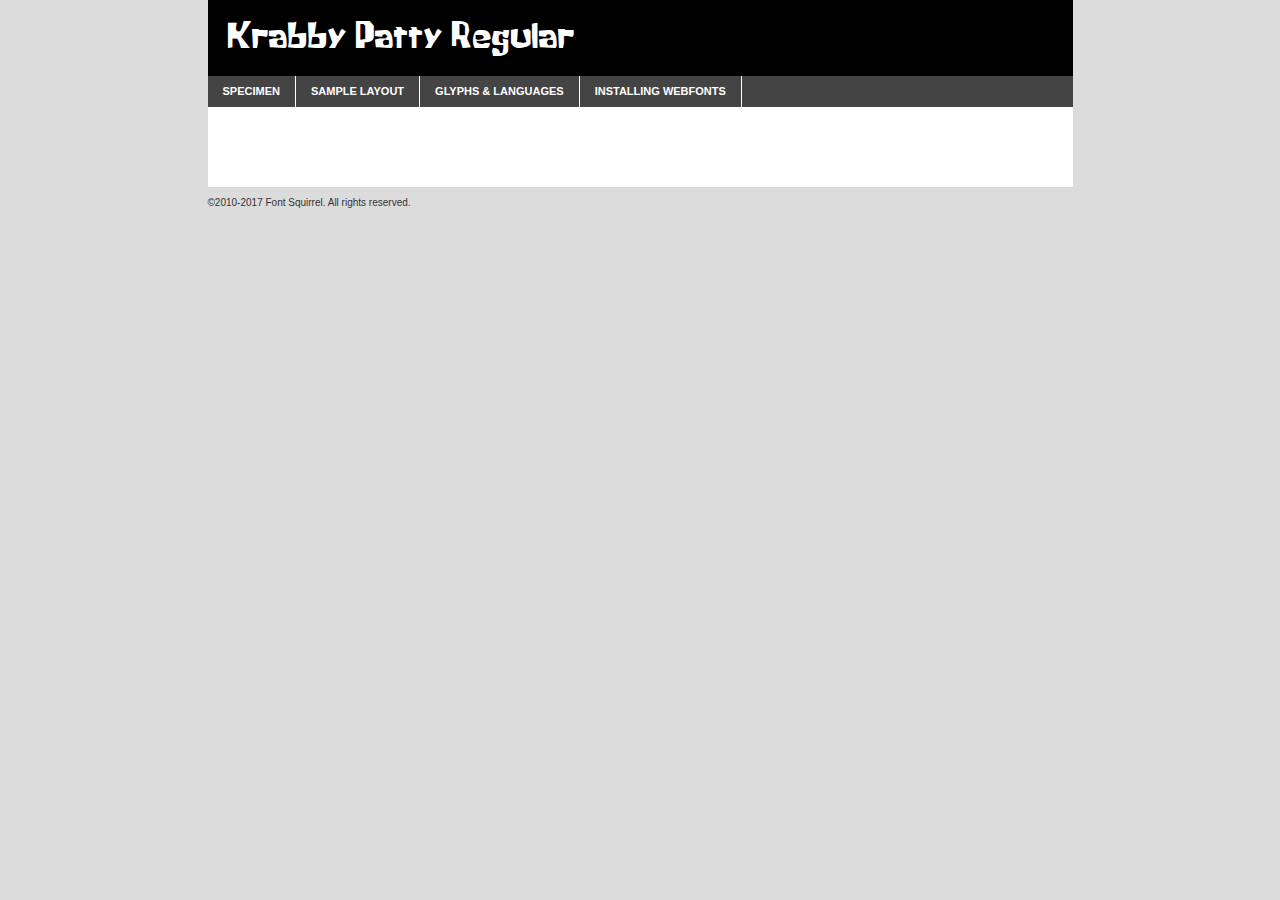
<file: fonts/krabby_patty-demo.html>
<!DOCTYPE html PUBLIC "-//W3C//DTD XHTML 1.0 Transitional//EN"
	"http://www.w3.org/TR/xhtml1/DTD/xhtml1-transitional.dtd">

<html xmlns="http://www.w3.org/1999/xhtml" xml:lang="en" lang="en">
<head>
	<meta http-equiv="Content-Type" content="text/html; charset=utf-8" />
	<script src="http://ajax.googleapis.com/ajax/libs/jquery/1.7.2/jquery.min.js" type="text/javascript" charset="utf-8"></script>
	<script type="text/javascript">
	(function($){$.fn.easyTabs=function(option){var param=jQuery.extend({fadeSpeed:"fast",defaultContent:1,activeClass:'active'},option);$(this).each(function(){var thisId="#"+this.id;if(param.defaultContent==''){param.defaultContent=1;}
	if(typeof param.defaultContent=="number")
	{var defaultTab=$(thisId+" .tabs li:eq("+(param.defaultContent-1)+") a").attr('href').substr(1);}else{var defaultTab=param.defaultContent;}
	$(thisId+" .tabs li a").each(function(){var tabToHide=$(this).attr('href').substr(1);$("#"+tabToHide).addClass('easytabs-tab-content');});hideAll();changeContent(defaultTab);function hideAll(){$(thisId+" .easytabs-tab-content").hide();}
	function changeContent(tabId){hideAll();$(thisId+" .tabs li").removeClass(param.activeClass);$(thisId+" .tabs li a[href=#"+tabId+"]").closest('li').addClass(param.activeClass);if(param.fadeSpeed!="none")
	{$(thisId+" #"+tabId).fadeIn(param.fadeSpeed);}else{$(thisId+" #"+tabId).show();}}
	$(thisId+" .tabs li").click(function(){var tabId=$(this).find('a').attr('href').substr(1);changeContent(tabId);return false;});});}})(jQuery);
	</script>
	<link rel="stylesheet" href="specimen_files/specimen_stylesheet.css" type="text/css" charset="utf-8" />
	<link rel="stylesheet" href="stylesheet.css" type="text/css" charset="utf-8" />

	<style type="text/css">
					body{
				font-family: 'krabby_pattyregular';
							}
		</style>

	<title>Krabby Patty Regular Specimen</title>
	
	
	<script type="text/javascript" charset="utf-8">
		$(document).ready(function() {
			$('#container').easyTabs({defaultContent:1});
		});
	</script>
</head>

<body>
<div id="container">
	<div id="header">
		Krabby Patty Regular	</div>
	<ul class="tabs">
		<li><a href="#specimen">Specimen</a></li>
		<li><a href="#layout">Sample Layout</a></li>
				<li><a href="#glyphs">Glyphs &amp; Languages</a></li>
		<li><a href="#installing">Installing Webfonts</a></li>
		
	</ul>
	
	<div id="main_content">

		
			<div id="specimen">
		
				<div class="section">
					<div class="grid12 firstcol">
						<div class="huge">AaBb</div>
					</div>
				</div>
		
				<div class="section">
					<div class="glyph_range">A&#x200B;B&#x200b;C&#x200b;D&#x200b;E&#x200b;F&#x200b;G&#x200b;H&#x200b;I&#x200b;J&#x200b;K&#x200b;L&#x200b;M&#x200b;N&#x200b;O&#x200b;P&#x200b;Q&#x200b;R&#x200b;S&#x200b;T&#x200b;U&#x200b;V&#x200b;W&#x200b;X&#x200b;Y&#x200b;Z&#x200b;a&#x200b;b&#x200b;c&#x200b;d&#x200b;e&#x200b;f&#x200b;g&#x200b;h&#x200b;i&#x200b;j&#x200b;k&#x200b;l&#x200b;m&#x200b;n&#x200b;o&#x200b;p&#x200b;q&#x200b;r&#x200b;s&#x200b;t&#x200b;u&#x200b;v&#x200b;w&#x200b;x&#x200b;y&#x200b;z&#x200b;1&#x200b;2&#x200b;3&#x200b;4&#x200b;5&#x200b;6&#x200b;7&#x200b;8&#x200b;9&#x200b;0&#x200b;&amp;&#x200b;.&#x200b;,&#x200b;?&#x200b;!&#x200b;&#64;&#x200b;(&#x200b;)&#x200b;#&#x200b;$&#x200b;%&#x200b;*&#x200b;+&#x200b;-&#x200b;=&#x200b;:&#x200b;;</div>
				</div>
				<div class="section">
					<div class="grid12 firstcol">
						<table class="sample_table">
							<tr><td>10</td><td class="size10">abcdefghijklmnopqrstuvwxyzABCDEFGHIJKLMNOPQRSTUVWXYZ0123456789abcdefghijklmnopqrstuvwxyzABCDEFGHIJKLMNOPQRSTUVWXYZ0123456789abcdefghijklmnopqrstuvwxyzABCDEFGHIJKLMNOPQRSTUVWXYZ</td></tr>
							<tr><td>11</td><td class="size11">abcdefghijklmnopqrstuvwxyzABCDEFGHIJKLMNOPQRSTUVWXYZ0123456789abcdefghijklmnopqrstuvwxyzABCDEFGHIJKLMNOPQRSTUVWXYZ0123456789abcdefghijklmnopqrstuvwxyzABCDEFGHIJKLMNOPQRSTUVWXYZ</td></tr>
							<tr><td>12</td><td class="size12">abcdefghijklmnopqrstuvwxyzABCDEFGHIJKLMNOPQRSTUVWXYZ0123456789abcdefghijklmnopqrstuvwxyzABCDEFGHIJKLMNOPQRSTUVWXYZ0123456789abcdefghijklmnopqrstuvwxyzABCDEFGHIJKLMNOPQRSTUVWXYZ</td></tr>
							<tr><td>13</td><td class="size13">abcdefghijklmnopqrstuvwxyzABCDEFGHIJKLMNOPQRSTUVWXYZ0123456789abcdefghijklmnopqrstuvwxyzABCDEFGHIJKLMNOPQRSTUVWXYZ0123456789abcdefghijklmnopqrstuvwxyzABCDEFGHIJKLMNOPQRSTUVWXYZ</td></tr>
							<tr><td>14</td><td class="size14">abcdefghijklmnopqrstuvwxyzABCDEFGHIJKLMNOPQRSTUVWXYZ0123456789abcdefghijklmnopqrstuvwxyzABCDEFGHIJKLMNOPQRSTUVWXYZ0123456789abcdefghijklmnopqrstuvwxyzABCDEFGHIJKLMNOPQRSTUVWXYZ</td></tr>
							<tr><td>16</td><td class="size16">abcdefghijklmnopqrstuvwxyzABCDEFGHIJKLMNOPQRSTUVWXYZ0123456789abcdefghijklmnopqrstuvwxyzABCDEFGHIJKLMNOPQRSTUVWXYZ</td></tr>
							<tr><td>18</td><td class="size18">abcdefghijklmnopqrstuvwxyzABCDEFGHIJKLMNOPQRSTUVWXYZ0123456789abcdefghijklmnopqrstuvwxyzABCDEFGHIJKLMNOPQRSTUVWXYZ</td></tr>
							<tr><td>20</td><td class="size20">abcdefghijklmnopqrstuvwxyzABCDEFGHIJKLMNOPQRSTUVWXYZ0123456789abcdefghijklmnopqrstuvwxyzABCDEFGHIJKLMNOPQRSTUVWXYZ</td></tr>
							<tr><td>24</td><td class="size24">abcdefghijklmnopqrstuvwxyzABCDEFGHIJKLMNOPQRSTUVWXYZ0123456789abcdefghijklmnopqrstuvwxyzABCDEFGHIJKLMNOPQRSTUVWXYZ</td></tr>
							<tr><td>30</td><td class="size30">abcdefghijklmnopqrstuvwxyzABCDEFGHIJKLMNOPQRSTUVWXYZ0123456789abcdefghijklmnopqrstuvwxyzABCDEFGHIJKLMNOPQRSTUVWXYZ</td></tr>
							<tr><td>36</td><td class="size36">abcdefghijklmnopqrstuvwxyzABCDEFGHIJKLMNOPQRSTUVWXYZ0123456789abcdefghijklmnopqrstuvwxyzABCDEFGHIJKLMNOPQRSTUVWXYZ</td></tr>
							<tr><td>48</td><td class="size48">abcdefghijklmnopqrstuvwxyzABCDEFGHIJKLMNOPQRSTUVWXYZ0123456789abcdefghijklmnopqrstuvwxyzABCDEFGHIJKLMNOPQRSTUVWXYZ</td></tr>
							<tr><td>60</td><td class="size60">abcdefghijklmnopqrstuvwxyzABCDEFGHIJKLMNOPQRSTUVWXYZ0123456789abcdefghijklmnopqrstuvwxyzABCDEFGHIJKLMNOPQRSTUVWXYZ</td></tr>
							<tr><td>72</td><td class="size72">abcdefghijklmnopqrstuvwxyzABCDEFGHIJKLMNOPQRSTUVWXYZ0123456789abcdefghijklmnopqrstuvwxyzABCDEFGHIJKLMNOPQRSTUVWXYZ</td></tr>
							<tr><td>90</td><td class="size90">abcdefghijklmnopqrstuvwxyzABCDEFGHIJKLMNOPQRSTUVWXYZ0123456789abcdefghijklmnopqrstuvwxyzABCDEFGHIJKLMNOPQRSTUVWXYZ</td></tr>
						</table>
				
					</div>
			
				</div>
		
		
		
								<div class="section" id="bodycomparison">


										<div id="xheight">
				<div class="fontbody">&#x25FC;&#x25FC;&#x25FC;&#x25FC;&#x25FC;&#x25FC;&#x25FC;&#x25FC;&#x25FC;&#x25FC;&#x25FC;&#x25FC;&#x25FC;&#x25FC;&#x25FC;&#x25FC;&#x25FC;&#x25FC;&#x25FC;&#x25FC;&#x25FC;&#x25FC;&#x25FC;&#x25FC;&#x25FC;&#x25FC;&#x25FC;&#x25FC;&#x25FC;&#x25FC;&#x25FC;&#x25FC;&#x25FC;&#x25FC;&#x25FC;&#x25FC;&#x25FC;&#x25FC;&#x25FC;&#x25FC;&#x25FC;&#x25FC;&#x25FC;&#x25FC;&#x25FC;&#x25FC;&#x25FC;&#x25FC;&#x25FC;&#x25FC;&#x25FC;&#x25FC;&#x25FC;&#x25FC;&#x25FC;&#x25FC;&#x25FC;&#x25FC;&#x25FC;&#x25FC;&#x25FC;&#x25FC;&#x25FC;&#x25FC;&#x25FC;&#x25FC;&#x25FC;&#x25FC;&#x25FC;&#x25FC;&#x25FC;&#x25FC;&#x25FC;&#x25FC;&#x25FC;&#x25FC;&#x25FC;&#x25FC;&#x25FC;&#x25FC;&#x25FC;&#x25FC;&#x25FC;&#x25FC;&#x25FC;&#x25FC;&#x25FC;&#x25FC;&#x25FC;&#x25FC;&#x25FC;&#x25FC;&#x25FC;&#x25FC;&#x25FC;&#x25FC;&#x25FC;&#x25FC;&#x25FC;body</div><div class="arialbody">body</div><div class="verdanabody">body</div><div class="georgiabody">body</div></div>
										<div class="fontbody" style="z-index:1">
											body<span>Krabby Patty Regular</span>
										</div>
										<div class="arialbody" style="z-index:1">
											body<span>Arial</span>
										</div>
										<div class="verdanabody" style="z-index:1">
											body<span>Verdana</span>
										</div>
										<div class="georgiabody" style="z-index:1">
											body<span>Georgia</span>
										</div>



								</div>
		
		
				<div class="section psample psample_row1" id="">
					
					<div class="grid2 firstcol">
						<p class="size10"><span>10.</span>Aenean lacinia bibendum nulla sed consectetur. Fusce dapibus, tellus ac cursus commodo, tortor mauris condimentum nibh, ut fermentum massa justo sit amet risus. Nullam id dolor id nibh ultricies vehicula ut id elit. Cum sociis natoque penatibus et magnis dis parturient montes, nascetur ridiculus mus. Nulla vitae elit libero, a pharetra augue.</p>
			
					</div>
					<div class="grid3">
						<p class="size11"><span>11.</span>Aenean lacinia bibendum nulla sed consectetur. Fusce dapibus, tellus ac cursus commodo, tortor mauris condimentum nibh, ut fermentum massa justo sit amet risus. Nullam id dolor id nibh ultricies vehicula ut id elit. Cum sociis natoque penatibus et magnis dis parturient montes, nascetur ridiculus mus. Nulla vitae elit libero, a pharetra augue.</p>
			
					</div>
					<div class="grid3">
						<p class="size12"><span>12.</span>Aenean lacinia bibendum nulla sed consectetur. Fusce dapibus, tellus ac cursus commodo, tortor mauris condimentum nibh, ut fermentum massa justo sit amet risus. Nullam id dolor id nibh ultricies vehicula ut id elit. Cum sociis natoque penatibus et magnis dis parturient montes, nascetur ridiculus mus. Nulla vitae elit libero, a pharetra augue.</p>
			
					</div>
					<div class="grid4">
						<p class="size13"><span>13.</span>Aenean lacinia bibendum nulla sed consectetur. Fusce dapibus, tellus ac cursus commodo, tortor mauris condimentum nibh, ut fermentum massa justo sit amet risus. Nullam id dolor id nibh ultricies vehicula ut id elit. Cum sociis natoque penatibus et magnis dis parturient montes, nascetur ridiculus mus. Nulla vitae elit libero, a pharetra augue.</p>
			
					</div>
					<div class="white_blend"></div>
					
				</div>
				<div class="section psample psample_row2" id="">
					<div class="grid3 firstcol">
						<p class="size14"><span>14.</span>Aenean lacinia bibendum nulla sed consectetur. Fusce dapibus, tellus ac cursus commodo, tortor mauris condimentum nibh, ut fermentum massa justo sit amet risus. Nullam id dolor id nibh ultricies vehicula ut id elit. Cum sociis natoque penatibus et magnis dis parturient montes, nascetur ridiculus mus. Nulla vitae elit libero, a pharetra augue.</p>
			
					</div>
					<div class="grid4">
						<p class="size16"><span>16.</span>Aenean lacinia bibendum nulla sed consectetur. Fusce dapibus, tellus ac cursus commodo, tortor mauris condimentum nibh, ut fermentum massa justo sit amet risus. Nullam id dolor id nibh ultricies vehicula ut id elit. Cum sociis natoque penatibus et magnis dis parturient montes, nascetur ridiculus mus. Nulla vitae elit libero, a pharetra augue.</p>
			
					</div>
					<div class="grid5">
						<p class="size18"><span>18.</span>Aenean lacinia bibendum nulla sed consectetur. Fusce dapibus, tellus ac cursus commodo, tortor mauris condimentum nibh, ut fermentum massa justo sit amet risus. Nullam id dolor id nibh ultricies vehicula ut id elit. Cum sociis natoque penatibus et magnis dis parturient montes, nascetur ridiculus mus. Nulla vitae elit libero, a pharetra augue.</p>
			
					</div>

					<div class="white_blend"></div>

				</div>
				
				<div class="section psample psample_row3" id="">
					<div class="grid5 firstcol">
						<p class="size20"><span>20.</span>Aenean lacinia bibendum nulla sed consectetur. Fusce dapibus, tellus ac cursus commodo, tortor mauris condimentum nibh, ut fermentum massa justo sit amet risus. Nullam id dolor id nibh ultricies vehicula ut id elit. Cum sociis natoque penatibus et magnis dis parturient montes, nascetur ridiculus mus. Nulla vitae elit libero, a pharetra augue.</p>
					</div>
					<div class="grid7">
						<p class="size24"><span>24.</span>Aenean lacinia bibendum nulla sed consectetur. Fusce dapibus, tellus ac cursus commodo, tortor mauris condimentum nibh, ut fermentum massa justo sit amet risus. Nullam id dolor id nibh ultricies vehicula ut id elit. Cum sociis natoque penatibus et magnis dis parturient montes, nascetur ridiculus mus. Nulla vitae elit libero, a pharetra augue.</p>
					</div>
					
					<div class="white_blend"></div>
					
				</div>
				
				<div class="section psample psample_row4" id="">
					<div class="grid12 firstcol">
						<p class="size30"><span>30.</span>Aenean lacinia bibendum nulla sed consectetur. Fusce dapibus, tellus ac cursus commodo, tortor mauris condimentum nibh, ut fermentum massa justo sit amet risus. Nullam id dolor id nibh ultricies vehicula ut id elit. Cum sociis natoque penatibus et magnis dis parturient montes, nascetur ridiculus mus. Nulla vitae elit libero, a pharetra augue.</p>
					</div>
					<div class="white_blend"></div>
					
				</div>
				
				
				
				<div class="section psample psample_row1 fullreverse">
					<div class="grid2 firstcol">
						<p class="size10"><span>10.</span>Aenean lacinia bibendum nulla sed consectetur. Fusce dapibus, tellus ac cursus commodo, tortor mauris condimentum nibh, ut fermentum massa justo sit amet risus. Nullam id dolor id nibh ultricies vehicula ut id elit. Cum sociis natoque penatibus et magnis dis parturient montes, nascetur ridiculus mus. Nulla vitae elit libero, a pharetra augue.</p>
			
					</div>
					<div class="grid3">
						<p class="size11"><span>11.</span>Aenean lacinia bibendum nulla sed consectetur. Fusce dapibus, tellus ac cursus commodo, tortor mauris condimentum nibh, ut fermentum massa justo sit amet risus. Nullam id dolor id nibh ultricies vehicula ut id elit. Cum sociis natoque penatibus et magnis dis parturient montes, nascetur ridiculus mus. Nulla vitae elit libero, a pharetra augue.</p>
			
					</div>
					<div class="grid3">
						<p class="size12"><span>12.</span>Aenean lacinia bibendum nulla sed consectetur. Fusce dapibus, tellus ac cursus commodo, tortor mauris condimentum nibh, ut fermentum massa justo sit amet risus. Nullam id dolor id nibh ultricies vehicula ut id elit. Cum sociis natoque penatibus et magnis dis parturient montes, nascetur ridiculus mus. Nulla vitae elit libero, a pharetra augue.</p>
			
					</div>
					<div class="grid4">
						<p class="size13"><span>13.</span>Aenean lacinia bibendum nulla sed consectetur. Fusce dapibus, tellus ac cursus commodo, tortor mauris condimentum nibh, ut fermentum massa justo sit amet risus. Nullam id dolor id nibh ultricies vehicula ut id elit. Cum sociis natoque penatibus et magnis dis parturient montes, nascetur ridiculus mus. Nulla vitae elit libero, a pharetra augue.</p>
			
					</div>
					<div class="black_blend"></div>
					
				</div>
				
				<div class="section psample psample_row2 fullreverse">
					<div class="grid3 firstcol">
						<p class="size14"><span>14.</span>Aenean lacinia bibendum nulla sed consectetur. Fusce dapibus, tellus ac cursus commodo, tortor mauris condimentum nibh, ut fermentum massa justo sit amet risus. Nullam id dolor id nibh ultricies vehicula ut id elit. Cum sociis natoque penatibus et magnis dis parturient montes, nascetur ridiculus mus. Nulla vitae elit libero, a pharetra augue.</p>
			
					</div>
					<div class="grid4">
						<p class="size16"><span>16.</span>Aenean lacinia bibendum nulla sed consectetur. Fusce dapibus, tellus ac cursus commodo, tortor mauris condimentum nibh, ut fermentum massa justo sit amet risus. Nullam id dolor id nibh ultricies vehicula ut id elit. Cum sociis natoque penatibus et magnis dis parturient montes, nascetur ridiculus mus. Nulla vitae elit libero, a pharetra augue.</p>
			
					</div>
					<div class="grid5">
						<p class="size18"><span>18.</span>Aenean lacinia bibendum nulla sed consectetur. Fusce dapibus, tellus ac cursus commodo, tortor mauris condimentum nibh, ut fermentum massa justo sit amet risus. Nullam id dolor id nibh ultricies vehicula ut id elit. Cum sociis natoque penatibus et magnis dis parturient montes, nascetur ridiculus mus. Nulla vitae elit libero, a pharetra augue.</p>
			
					</div>
					<div class="black_blend"></div>

				</div>
				
				<div class="section psample fullreverse psample_row3" id="">
					<div class="grid5 firstcol">
						<p class="size20"><span>20.</span>Aenean lacinia bibendum nulla sed consectetur. Fusce dapibus, tellus ac cursus commodo, tortor mauris condimentum nibh, ut fermentum massa justo sit amet risus. Nullam id dolor id nibh ultricies vehicula ut id elit. Cum sociis natoque penatibus et magnis dis parturient montes, nascetur ridiculus mus. Nulla vitae elit libero, a pharetra augue.</p>
					</div>
					<div class="grid7">
						<p class="size24"><span>24.</span>Aenean lacinia bibendum nulla sed consectetur. Fusce dapibus, tellus ac cursus commodo, tortor mauris condimentum nibh, ut fermentum massa justo sit amet risus. Nullam id dolor id nibh ultricies vehicula ut id elit. Cum sociis natoque penatibus et magnis dis parturient montes, nascetur ridiculus mus. Nulla vitae elit libero, a pharetra augue.</p>
					</div>
					
					<div class="black_blend"></div>
					
				</div>
				
				<div class="section psample fullreverse psample_row4" id="" style="border-bottom: 20px #000 solid;">
					<div class="grid12 firstcol">
						<p class="size30"><span>30.</span>Aenean lacinia bibendum nulla sed consectetur. Fusce dapibus, tellus ac cursus commodo, tortor mauris condimentum nibh, ut fermentum massa justo sit amet risus. Nullam id dolor id nibh ultricies vehicula ut id elit. Cum sociis natoque penatibus et magnis dis parturient montes, nascetur ridiculus mus. Nulla vitae elit libero, a pharetra augue.</p>
					</div>
					<div class="black_blend"></div>
					
				</div>
				
				
				
				
			</div>
			
			<div id="layout">
				
				<div class="section">
					
					<div class="grid12 firstcol">
						<h1>Lorem Ipsum Dolor</h1>
						<h2>Etiam porta sem malesuada magna mollis euismod</h2>
						
						<p class="byline">By <a href="#link">Aenean Lacinia</a></p>
					</div>
				</div>
				<div class="section">
					<div class="grid8 firstcol">
						<p class="large">Donec sed odio dui. Morbi leo risus, porta ac consectetur ac, vestibulum at eros. Fusce dapibus, tellus ac cursus commodo, tortor mauris condimentum nibh, ut fermentum massa justo sit amet risus. </p>

						
						<h3>Pellentesque ornare sem</h3>

						<p>Maecenas sed diam eget risus varius blandit sit amet non magna. Maecenas faucibus mollis interdum. Donec ullamcorper nulla non metus auctor fringilla. Nullam id dolor id nibh ultricies vehicula ut id elit. Nullam id dolor id nibh ultricies vehicula ut id elit. </p>

						<p>Aenean eu leo quam. Pellentesque ornare sem lacinia quam venenatis vestibulum. Lorem ipsum dolor sit amet, consectetur adipiscing elit. Cum sociis natoque penatibus et magnis dis parturient montes, nascetur ridiculus mus. </p>

						<p>Nulla vitae elit libero, a pharetra augue. Praesent commodo cursus magna, vel scelerisque nisl consectetur et. Aenean lacinia bibendum nulla sed consectetur. </p>

						<p>Nullam quis risus eget urna mollis ornare vel eu leo. Nullam quis risus eget urna mollis ornare vel eu leo. Maecenas sed diam eget risus varius blandit sit amet non magna. Donec ullamcorper nulla non metus auctor fringilla. </p>

						<h3>Cras mattis consectetur</h3>

						<p>Aenean eu leo quam. Pellentesque ornare sem lacinia quam venenatis vestibulum. Aenean lacinia bibendum nulla sed consectetur. Integer posuere erat a ante venenatis dapibus posuere velit aliquet. Cras mattis consectetur purus sit amet fermentum. </p>

						<p>Nullam id dolor id nibh ultricies vehicula ut id elit. Nullam quis risus eget urna mollis ornare vel eu leo. Cras mattis consectetur purus sit amet fermentum.</p>
					</div>
					
					<div class="grid4 sidebar">
						
						<div class="box reverse">
							<p class="last">Nullam quis risus eget urna mollis ornare vel eu leo. Donec ullamcorper nulla non metus auctor fringilla. Cras mattis consectetur purus sit amet fermentum. Sed posuere consectetur est at lobortis. Lorem ipsum dolor sit amet, consectetur adipiscing elit. </p>
						</div>
						
						<p class="caption">Maecenas sed diam eget risus varius.</p>

						<p>Vestibulum id ligula porta felis euismod semper. Integer posuere erat a ante venenatis dapibus posuere velit aliquet. Vestibulum id ligula porta felis euismod semper. Sed posuere consectetur est at lobortis. Maecenas sed diam eget risus varius blandit sit amet non magna. Fusce dapibus, tellus ac cursus commodo, tortor mauris condimentum nibh, ut fermentum massa justo sit amet risus. </p>

					

						<p>Duis mollis, est non commodo luctus, nisi erat porttitor ligula, eget lacinia odio sem nec elit. Aenean lacinia bibendum nulla sed consectetur. Vivamus sagittis lacus vel augue laoreet rutrum faucibus dolor auctor. Aenean lacinia bibendum nulla sed consectetur. Nullam quis risus eget urna mollis ornare vel eu leo. </p>

						<p>Praesent commodo cursus magna, vel scelerisque nisl consectetur et. Donec ullamcorper nulla non metus auctor fringilla. Maecenas faucibus mollis interdum. Fusce dapibus, tellus ac cursus commodo, tortor mauris condimentum nibh, ut fermentum massa justo sit amet risus. </p>

					</div>
				</div>
				
			</div>


			



		<div id="glyphs">
			<div class="section">
				<div class="grid12 firstcol">
			
				<h1>Language Support</h1>
				<p>The subset of Krabby Patty Regular in this kit supports the following languages:<br />
			
					Albanian, Basque, Breton, Chamorro, Danish, Dutch, English, Faroese, Finnish, French, Frisian, Galician, German, Icelandic, Italian, Malagasy, Norwegian, Portuguese, Spanish, Swedish, Alsatian, Aragonese, Arapaho, Arrernte, Asturian, Aymara, Bislama, Cebuano, Corsican, Fijian, French_creole, Genoese, Gilbertese, Greenlandic, Haitian_creole, Hiligaynon, Hmong, Hopi, Ibanag, Iloko_ilokano, Indonesian, Interglossa_glosa, Interlingua, Irish_gaelic, Jerriais, Lojban, Lombard, Luxembourgeois, Manx, Mohawk, Norfolk_pitcairnese, Occitan, Oromo, Pangasinan, Papiamento, Piedmontese, Potawatomi, Rhaeto-romance, Romansh, Rotokas, Sami_lule, Samoan, Sardinian, Scots_gaelic, Seychelles_creole, Shona, Sicilian, Somali, Southern_ndebele, Swahili, Swati_swazi, Tagalog_filipino_pilipino, Tetum, Tok_pisin, Uyghur_latinized, Volapuk, Walloon, Warlpiri, Xhosa, Yapese, Zulu, Latinbasic, Ubasic, Demo				</p>
				<h1>Glyph Chart</h1>
				<p>The subset of Krabby Patty Regular in this kit includes all the glyphs listed below. Unicode entities are included above each glyph to help you insert individual characters into your layout.</p>
				<div id="glyph_chart">
			
																				 <div><p>&amp;#13;</p>&#13;</div>
																				 <div><p>&amp;#32;</p>&#32;</div>
																				 <div><p>&amp;#33;</p>&#33;</div>
																				 <div><p>&amp;#34;</p>&#34;</div>
																				 <div><p>&amp;#35;</p>&#35;</div>
																				 <div><p>&amp;#36;</p>&#36;</div>
																				 <div><p>&amp;#37;</p>&#37;</div>
																				 <div><p>&amp;#38;</p>&#38;</div>
																				 <div><p>&amp;#39;</p>&#39;</div>
																				 <div><p>&amp;#40;</p>&#40;</div>
																				 <div><p>&amp;#41;</p>&#41;</div>
																				 <div><p>&amp;#42;</p>&#42;</div>
																				 <div><p>&amp;#43;</p>&#43;</div>
																				 <div><p>&amp;#44;</p>&#44;</div>
																				 <div><p>&amp;#45;</p>&#45;</div>
																				 <div><p>&amp;#46;</p>&#46;</div>
																				 <div><p>&amp;#47;</p>&#47;</div>
																				 <div><p>&amp;#48;</p>&#48;</div>
																				 <div><p>&amp;#49;</p>&#49;</div>
																				 <div><p>&amp;#50;</p>&#50;</div>
																				 <div><p>&amp;#51;</p>&#51;</div>
																				 <div><p>&amp;#52;</p>&#52;</div>
																				 <div><p>&amp;#53;</p>&#53;</div>
																				 <div><p>&amp;#54;</p>&#54;</div>
																				 <div><p>&amp;#55;</p>&#55;</div>
																				 <div><p>&amp;#56;</p>&#56;</div>
																				 <div><p>&amp;#57;</p>&#57;</div>
																				 <div><p>&amp;#58;</p>&#58;</div>
																				 <div><p>&amp;#59;</p>&#59;</div>
																				 <div><p>&amp;#60;</p>&#60;</div>
																				 <div><p>&amp;#61;</p>&#61;</div>
																				 <div><p>&amp;#62;</p>&#62;</div>
																				 <div><p>&amp;#63;</p>&#63;</div>
																				 <div><p>&amp;#64;</p>&#64;</div>
																				 <div><p>&amp;#65;</p>&#65;</div>
																				 <div><p>&amp;#66;</p>&#66;</div>
																				 <div><p>&amp;#67;</p>&#67;</div>
																				 <div><p>&amp;#68;</p>&#68;</div>
																				 <div><p>&amp;#69;</p>&#69;</div>
																				 <div><p>&amp;#70;</p>&#70;</div>
																				 <div><p>&amp;#71;</p>&#71;</div>
																				 <div><p>&amp;#72;</p>&#72;</div>
																				 <div><p>&amp;#73;</p>&#73;</div>
																				 <div><p>&amp;#74;</p>&#74;</div>
																				 <div><p>&amp;#75;</p>&#75;</div>
																				 <div><p>&amp;#76;</p>&#76;</div>
																				 <div><p>&amp;#77;</p>&#77;</div>
																				 <div><p>&amp;#78;</p>&#78;</div>
																				 <div><p>&amp;#79;</p>&#79;</div>
																				 <div><p>&amp;#80;</p>&#80;</div>
																				 <div><p>&amp;#81;</p>&#81;</div>
																				 <div><p>&amp;#82;</p>&#82;</div>
																				 <div><p>&amp;#83;</p>&#83;</div>
																				 <div><p>&amp;#84;</p>&#84;</div>
																				 <div><p>&amp;#85;</p>&#85;</div>
																				 <div><p>&amp;#86;</p>&#86;</div>
																				 <div><p>&amp;#87;</p>&#87;</div>
																				 <div><p>&amp;#88;</p>&#88;</div>
																				 <div><p>&amp;#89;</p>&#89;</div>
																				 <div><p>&amp;#90;</p>&#90;</div>
																				 <div><p>&amp;#91;</p>&#91;</div>
																				 <div><p>&amp;#92;</p>&#92;</div>
																				 <div><p>&amp;#93;</p>&#93;</div>
																				 <div><p>&amp;#94;</p>&#94;</div>
																				 <div><p>&amp;#95;</p>&#95;</div>
																				 <div><p>&amp;#96;</p>&#96;</div>
																				 <div><p>&amp;#97;</p>&#97;</div>
																				 <div><p>&amp;#98;</p>&#98;</div>
																				 <div><p>&amp;#99;</p>&#99;</div>
																				 <div><p>&amp;#100;</p>&#100;</div>
																				 <div><p>&amp;#101;</p>&#101;</div>
																				 <div><p>&amp;#102;</p>&#102;</div>
																				 <div><p>&amp;#103;</p>&#103;</div>
																				 <div><p>&amp;#104;</p>&#104;</div>
																				 <div><p>&amp;#105;</p>&#105;</div>
																				 <div><p>&amp;#106;</p>&#106;</div>
																				 <div><p>&amp;#107;</p>&#107;</div>
																				 <div><p>&amp;#108;</p>&#108;</div>
																				 <div><p>&amp;#109;</p>&#109;</div>
																				 <div><p>&amp;#110;</p>&#110;</div>
																				 <div><p>&amp;#111;</p>&#111;</div>
																				 <div><p>&amp;#112;</p>&#112;</div>
																				 <div><p>&amp;#113;</p>&#113;</div>
																				 <div><p>&amp;#114;</p>&#114;</div>
																				 <div><p>&amp;#115;</p>&#115;</div>
																				 <div><p>&amp;#116;</p>&#116;</div>
																				 <div><p>&amp;#117;</p>&#117;</div>
																				 <div><p>&amp;#118;</p>&#118;</div>
																				 <div><p>&amp;#119;</p>&#119;</div>
																				 <div><p>&amp;#120;</p>&#120;</div>
																				 <div><p>&amp;#121;</p>&#121;</div>
																				 <div><p>&amp;#122;</p>&#122;</div>
																				 <div><p>&amp;#123;</p>&#123;</div>
																				 <div><p>&amp;#124;</p>&#124;</div>
																				 <div><p>&amp;#125;</p>&#125;</div>
																				 <div><p>&amp;#126;</p>&#126;</div>
																				 <div><p>&amp;#160;</p>&#160;</div>
																				 <div><p>&amp;#161;</p>&#161;</div>
																				 <div><p>&amp;#162;</p>&#162;</div>
																				 <div><p>&amp;#163;</p>&#163;</div>
																				 <div><p>&amp;#164;</p>&#164;</div>
																				 <div><p>&amp;#165;</p>&#165;</div>
																				 <div><p>&amp;#166;</p>&#166;</div>
																				 <div><p>&amp;#167;</p>&#167;</div>
																				 <div><p>&amp;#168;</p>&#168;</div>
																				 <div><p>&amp;#169;</p>&#169;</div>
																				 <div><p>&amp;#170;</p>&#170;</div>
																				 <div><p>&amp;#171;</p>&#171;</div>
																				 <div><p>&amp;#172;</p>&#172;</div>
																				 <div><p>&amp;#173;</p>&#173;</div>
																				 <div><p>&amp;#174;</p>&#174;</div>
																				 <div><p>&amp;#175;</p>&#175;</div>
																				 <div><p>&amp;#176;</p>&#176;</div>
																				 <div><p>&amp;#177;</p>&#177;</div>
																				 <div><p>&amp;#178;</p>&#178;</div>
																				 <div><p>&amp;#179;</p>&#179;</div>
																				 <div><p>&amp;#180;</p>&#180;</div>
																				 <div><p>&amp;#181;</p>&#181;</div>
																				 <div><p>&amp;#182;</p>&#182;</div>
																				 <div><p>&amp;#183;</p>&#183;</div>
																				 <div><p>&amp;#184;</p>&#184;</div>
																				 <div><p>&amp;#185;</p>&#185;</div>
																				 <div><p>&amp;#186;</p>&#186;</div>
																				 <div><p>&amp;#187;</p>&#187;</div>
																				 <div><p>&amp;#188;</p>&#188;</div>
																				 <div><p>&amp;#189;</p>&#189;</div>
																				 <div><p>&amp;#190;</p>&#190;</div>
																				 <div><p>&amp;#191;</p>&#191;</div>
																				 <div><p>&amp;#192;</p>&#192;</div>
																				 <div><p>&amp;#193;</p>&#193;</div>
																				 <div><p>&amp;#194;</p>&#194;</div>
																				 <div><p>&amp;#195;</p>&#195;</div>
																				 <div><p>&amp;#196;</p>&#196;</div>
																				 <div><p>&amp;#197;</p>&#197;</div>
																				 <div><p>&amp;#198;</p>&#198;</div>
																				 <div><p>&amp;#199;</p>&#199;</div>
																				 <div><p>&amp;#200;</p>&#200;</div>
																				 <div><p>&amp;#201;</p>&#201;</div>
																				 <div><p>&amp;#202;</p>&#202;</div>
																				 <div><p>&amp;#203;</p>&#203;</div>
																				 <div><p>&amp;#204;</p>&#204;</div>
																				 <div><p>&amp;#205;</p>&#205;</div>
																				 <div><p>&amp;#206;</p>&#206;</div>
																				 <div><p>&amp;#207;</p>&#207;</div>
																				 <div><p>&amp;#208;</p>&#208;</div>
																				 <div><p>&amp;#209;</p>&#209;</div>
																				 <div><p>&amp;#210;</p>&#210;</div>
																				 <div><p>&amp;#211;</p>&#211;</div>
																				 <div><p>&amp;#212;</p>&#212;</div>
																				 <div><p>&amp;#213;</p>&#213;</div>
																				 <div><p>&amp;#214;</p>&#214;</div>
																				 <div><p>&amp;#215;</p>&#215;</div>
																				 <div><p>&amp;#216;</p>&#216;</div>
																				 <div><p>&amp;#217;</p>&#217;</div>
																				 <div><p>&amp;#218;</p>&#218;</div>
																				 <div><p>&amp;#219;</p>&#219;</div>
																				 <div><p>&amp;#220;</p>&#220;</div>
																				 <div><p>&amp;#221;</p>&#221;</div>
																				 <div><p>&amp;#222;</p>&#222;</div>
																				 <div><p>&amp;#223;</p>&#223;</div>
																				 <div><p>&amp;#224;</p>&#224;</div>
																				 <div><p>&amp;#225;</p>&#225;</div>
																				 <div><p>&amp;#226;</p>&#226;</div>
																				 <div><p>&amp;#227;</p>&#227;</div>
																				 <div><p>&amp;#228;</p>&#228;</div>
																				 <div><p>&amp;#229;</p>&#229;</div>
																				 <div><p>&amp;#230;</p>&#230;</div>
																				 <div><p>&amp;#231;</p>&#231;</div>
																				 <div><p>&amp;#232;</p>&#232;</div>
																				 <div><p>&amp;#233;</p>&#233;</div>
																				 <div><p>&amp;#234;</p>&#234;</div>
																				 <div><p>&amp;#235;</p>&#235;</div>
																				 <div><p>&amp;#236;</p>&#236;</div>
																				 <div><p>&amp;#237;</p>&#237;</div>
																				 <div><p>&amp;#238;</p>&#238;</div>
																				 <div><p>&amp;#239;</p>&#239;</div>
																				 <div><p>&amp;#240;</p>&#240;</div>
																				 <div><p>&amp;#241;</p>&#241;</div>
																				 <div><p>&amp;#242;</p>&#242;</div>
																				 <div><p>&amp;#243;</p>&#243;</div>
																				 <div><p>&amp;#244;</p>&#244;</div>
																				 <div><p>&amp;#245;</p>&#245;</div>
																				 <div><p>&amp;#246;</p>&#246;</div>
																				 <div><p>&amp;#247;</p>&#247;</div>
																				 <div><p>&amp;#248;</p>&#248;</div>
																				 <div><p>&amp;#249;</p>&#249;</div>
																				 <div><p>&amp;#250;</p>&#250;</div>
																				 <div><p>&amp;#251;</p>&#251;</div>
																				 <div><p>&amp;#252;</p>&#252;</div>
																				 <div><p>&amp;#253;</p>&#253;</div>
																				 <div><p>&amp;#254;</p>&#254;</div>
																				 <div><p>&amp;#255;</p>&#255;</div>
																				 <div><p>&amp;#338;</p>&#338;</div>
																				 <div><p>&amp;#339;</p>&#339;</div>
																				 <div><p>&amp;#376;</p>&#376;</div>
																				 <div><p>&amp;#710;</p>&#710;</div>
																				 <div><p>&amp;#732;</p>&#732;</div>
																				 <div><p>&amp;#8192;</p>&#8192;</div>
																				 <div><p>&amp;#8193;</p>&#8193;</div>
																				 <div><p>&amp;#8194;</p>&#8194;</div>
																				 <div><p>&amp;#8195;</p>&#8195;</div>
																				 <div><p>&amp;#8196;</p>&#8196;</div>
																				 <div><p>&amp;#8197;</p>&#8197;</div>
																				 <div><p>&amp;#8198;</p>&#8198;</div>
																				 <div><p>&amp;#8199;</p>&#8199;</div>
																				 <div><p>&amp;#8200;</p>&#8200;</div>
																				 <div><p>&amp;#8201;</p>&#8201;</div>
																				 <div><p>&amp;#8202;</p>&#8202;</div>
																				 <div><p>&amp;#8208;</p>&#8208;</div>
																				 <div><p>&amp;#8209;</p>&#8209;</div>
																				 <div><p>&amp;#8210;</p>&#8210;</div>
																				 <div><p>&amp;#8211;</p>&#8211;</div>
																				 <div><p>&amp;#8212;</p>&#8212;</div>
																				 <div><p>&amp;#8216;</p>&#8216;</div>
																				 <div><p>&amp;#8217;</p>&#8217;</div>
																				 <div><p>&amp;#8218;</p>&#8218;</div>
																				 <div><p>&amp;#8220;</p>&#8220;</div>
																				 <div><p>&amp;#8221;</p>&#8221;</div>
																				 <div><p>&amp;#8222;</p>&#8222;</div>
																				 <div><p>&amp;#8226;</p>&#8226;</div>
																				 <div><p>&amp;#8230;</p>&#8230;</div>
																				 <div><p>&amp;#8239;</p>&#8239;</div>
																				 <div><p>&amp;#8249;</p>&#8249;</div>
																				 <div><p>&amp;#8250;</p>&#8250;</div>
																				 <div><p>&amp;#8287;</p>&#8287;</div>
																				 <div><p>&amp;#8364;</p>&#8364;</div>
																				 <div><p>&amp;#8482;</p>&#8482;</div>
																				 <div><p>&amp;#9724;</p>&#9724;</div>
																																						</div>	
				</div>
		
		
			</div>
		</div>
		
		
		<div id="specs">
			
		</div>
	
		<div id="installing">
			<div class="section">
				<div class="grid7 firstcol">
					<h1>Installing Webfonts</h1>
					
					<p>Webfonts are supported by all major browser platforms but not all in the same way. There are currently four different font formats that must be included in order to target all browsers. This includes TTF, WOFF, EOT and SVG.</p>
					
					<h2>1. Upload your webfonts</h2>
					<p>You must upload your webfont kit to your website. They should be in or near the same directory as your CSS files.</p>
					
					<h2>2. Include the webfont stylesheet</h2>
					<p>A special CSS @font-face declaration helps the various browsers select the appropriate font it needs without causing you a bunch of headaches. Learn more about this syntax by reading the <a href="https://www.fontspring.com/blog/further-hardening-of-the-bulletproof-syntax">Fontspring blog post</a> about it. The code for it is as follows:</p>


<code>
@font-face{ 
	font-family: 'MyWebFont';
	src: url('WebFont.eot');
	src: url('WebFont.eot?#iefix') format('embedded-opentype'),
	     url('WebFont.woff') format('woff'),
	     url('WebFont.ttf') format('truetype'),
	     url('WebFont.svg#webfont') format('svg');
}
</code>

	<p>We've already gone ahead and generated the code for you. All you have to do is link to the stylesheet in your HTML, like this:</p>
	<code>&lt;link rel=&quot;stylesheet&quot; href=&quot;stylesheet.css&quot; type=&quot;text/css&quot; charset=&quot;utf-8&quot; /&gt;</code>

					<h2>3. Modify your own stylesheet</h2>
					<p>To take advantage of your new fonts, you must tell your stylesheet to use them. Look at the original @font-face declaration above and find the property called "font-family." The name linked there will be what you use to reference the font. Prepend that webfont name to the font stack in the "font-family" property, inside the selector you want to change. For example:</p>
<code>p { font-family: 'WebFont', Arial, sans-serif; }</code>

<h2>4. Test</h2>
<p>Getting webfonts to work cross-browser <em>can</em> be tricky. Use the information in the sidebar to help you if you find that fonts aren't loading in a particular browser.</p>
				</div>
				
				<div class="grid5 sidebar">
					<div class="box">
						<h2>Troubleshooting<br />Font-Face Problems</h2>
						<p>Having trouble getting your webfonts to load in your new website? Here are some tips to sort out what might be the problem.</p>

						<h3>Fonts not showing in any browser</h3>

						<p>This sounds like you need to work on the plumbing. You either did not upload the fonts to the correct directory, or you did not link the fonts properly in the CSS. If you've confirmed that all this is correct and you still have a problem, take a look at your .htaccess file and see if requests are getting intercepted.</p>

						<h3>Fonts not loading in iPhone or iPad</h3>

						<p>The most common problem here is that you are serving the fonts from an IIS server. IIS refuses to serve files that have unknown MIME types. If that is the case, you must set the MIME type for SVG to "image/svg+xml" in the server settings. Follow these instructions from Microsoft if you need help.</p>

						<h3>Fonts not loading in Firefox</h3>

						<p>The primary reason for this failure? You are still using a version Firefox older than 3.5. So upgrade already! If that isn't it, then you are very likely serving fonts from a different domain. Firefox requires that all font assets be served from the same domain. Lastly it is possible that you need to add WOFF to your list of MIME types (if you are serving via IIS.)</p>

						<h3>Fonts not loading in IE</h3>

						<p>Are you looking at Internet Explorer on an actual Windows machine or are you cheating by using a service like Adobe BrowserLab? Many of these screenshot services do not render @font-face for IE. Best to test it on a real machine.</p>

						<h3>Fonts not loading in IE9</h3>

						<p>IE9, like Firefox, requires that fonts be served from the same domain as the website. Make sure that is the case.</p>
					</div>
				</div>
			</div>
			
		</div>
	
	</div>
	<div id="footer">
		<p>&copy;2010-2017 Font Squirrel. All rights reserved.</p>
	</div>
</div>
</body>
</html>
</file>
<file: fonts/stylesheet.css>
/*! Generated by Font Squirrel (https://www.fontsquirrel.com) on June 27, 2019 */



@font-face {
    font-family: 'krabby_pattyregular';
    src: url('krabby_patty-webfont.woff2') format('woff2'),
         url('krabby_patty-webfont.woff') format('woff');
    font-weight: normal;
    font-style: normal;

}
</file>
<file: fonts/specimen_files/specimen_stylesheet.css>
@import url('grid_12-825-55-15.css');

/*  
	CSS Reset by Eric Meyer - Released under Public Domain
    http://meyerweb.com/eric/tools/css/reset/
*/
html, body, div, span, applet, object, iframe,
h1, h2, h3, h4, h5, h6, p, blockquote, pre,
a, abbr, acronym, address, big, cite, code,
del, dfn, em, font, img, ins, kbd, q, s, samp,
small, strike, strong, sub, sup, tt, var,
b, u, i, center, dl, dt, dd, ol, ul, li,
fieldset, form, label, legend, table, 
caption, tbody, tfoot, thead, tr, th, td 
                  {margin: 0;padding: 0;border: 0;outline: 0;
                  font-size: 100%;vertical-align: baseline;
                  background: transparent;}
body              {line-height: 1;}
ol, ul            {list-style: none;}
blockquote, q     {quotes: none;}
blockquote:before, blockquote:after,
q:before, q:after {content: '';	content: none;}
:focus            {outline: 0;}
ins               {text-decoration: none;}
del               {text-decoration: line-through;}
table             {border-collapse: collapse;border-spacing: 0;}




body {
	color: #000;
	background-color: #dcdcdc;
}

a {
	text-decoration: none;
	color: #1883ba;
}

h1{
	font-size: 32px;
	font-weight: normal;
	font-style: normal;
	margin-bottom: 18px;
}

h2{
	font-size: 18px;
}

#container {
	width: 865px;
	margin: 0px auto;
}


#header {
	padding: 20px;
	font-size: 36px;
	background-color: #000;
	color: #fff;
}

#header span {
	color: #666;
}
#main_content {
	background-color: #fff;
	padding: 60px 20px 20px;
}


#footer p {
	margin: 0;
	padding-top: 10px;
	padding-bottom: 50px;
	color: #333;
	font: 10px Arial, sans-serif;
}

.tabs {
	width: 100%;
	height: 31px;
	background-color: #444;
}
.tabs li {
	float:  left;
	margin: 0;
	overflow: hidden;
	background-color: #444;
}
.tabs li a {
	display: block;
	color: #fff;
	text-decoration: none;
	font: bold 11px/11px 'Arial';
	text-transform: uppercase;
	padding: 10px 15px;
	border-right: 1px solid #fff;
}

.tabs li a:hover {
		background-color: #00b3ff;

}

.tabs li.active a {
	color:  #000;
	background-color: #fff;
}



div.huge {
	
	font-size: 300px;
	line-height: 1em;
	padding: 0;
	letter-spacing: -.02em;
	overflow: hidden;
}
div.glyph_range {
	font-size: 72px;
	line-height: 1.1em;
}

.size10{ font-size: 10px; }
.size11{ font-size: 11px; }
.size12{ font-size: 12px; }
.size13{ font-size: 13px; }
.size14{ font-size: 14px; }
.size16{ font-size: 16px; }
.size18{ font-size: 18px; }
.size20{ font-size: 20px; }
.size24{ font-size: 24px; }
.size30{ font-size: 30px; }
.size36{ font-size: 36px; }
.size48{ font-size: 48px; }
.size60{ font-size: 60px; }
.size72{ font-size: 72px; }
.size90{ font-size: 90px; }


.psample_row1 {	height: 120px;}
.psample_row1 {	height: 120px;}
.psample_row2 {	height: 160px;}
.psample_row3 {	height: 160px;}
.psample_row4 {	height: 160px;}

.psample {
	overflow: hidden;
	position: relative;
}
.psample p {
	line-height: 1.3em;
	display: block;
	overflow: hidden;
	margin: 0;
}

.psample span {
	margin-right: .5em;
}

.white_blend {
	width: 100%;
	height: 61px;
	background-image: url([data-uri]);
	position: absolute;
	bottom: 0;
}
.black_blend {
	width: 100%;
	height: 61px;
	background-image: url([data-uri]);
	position: absolute;
	bottom: 0;
}
.fullreverse {
	background:  #000 !important;
	color:  #fff !important;
	margin-left: -20px;
	padding-left: 20px;
	margin-right: -20px;
	padding-right: 20px;
	padding: 20px;
	margin-bottom:0;
}


.sample_table td {
	padding-top: 3px;
	padding-bottom:5px;
	padding-left: 5px;
	vertical-align: middle;
	line-height: 1.2em;
}

.sample_table td:first-child {
	background-color: #eee;
	text-align: right;
	padding-right: 5px;
	padding-left: 0;
	padding: 5px;
	font: 11px/12px "Courier New", Courier, mono;
}

code {
	white-space: pre;
	background-color: #eee;
	display: block;
	padding: 10px;
	margin-bottom: 18px;
	overflow: auto;
}


.bottom,.last 	{margin-bottom:0 !important; padding-bottom:0 !important;}

.box  { 
  padding: 18px; 
  margin-bottom: 18px; 
  background: #eee; 
}

.reverse,.reversed { background:  #000 !important;color:  #fff !important; border: none !important;}

#bodycomparison {
	position: relative;
	overflow: hidden;
	font-size: 72px;
	height: 90px;
	white-space: nowrap;
}

#bodycomparison div{
	font-size: 72px;
	line-height: 90px;
	display: inline;
	margin: 0 15px 0 0;
	padding: 0;
}

#bodycomparison div span{
	font: 10px Arial;
	position: absolute;
	left: 0;
}
#xheight {
	float: none;
	position: absolute;
	color: #d9f3ff;
	font-size: 72px;
	line-height: 90px;
}

.fontbody {
 position: relative;
}
.arialbody{
	font-family: Arial;
	position: relative;
}
.verdanabody{
	font-family: Verdana;
	position: relative;
}
.georgiabody{
	font-family: Georgia;
	position: relative;
}

/* @group Layout page
 */

#layout h1 {
	font-size: 36px;
	line-height: 42px;
	font-weight: normal;
	font-style: normal;
}

#layout h2 {
	font-size: 24px;
	line-height: 23px;
	font-weight: normal;
	font-style: normal;
}

#layout h3 {
	font-size: 22px;
	line-height: 1.4em;
	margin-top: 1em;
	font-weight: normal;
	font-style: normal;
}


#layout p.byline {
	font-size: 12px;
	margin-top: 18px;
	line-height: 12px;
	margin-bottom: 0;
}
#layout p {
	font-size: 14px;
	line-height: 21px;
	margin-bottom: .5em;
}

#layout p.large{
	font-size: 18px;
	line-height: 26px;
}

#layout .sidebar p{
	font-size: 12px;
	line-height: 1.4em;
}

#layout p.caption {
	font-size: 10px;
	margin-top: -16px;
	margin-bottom: 18px;
}

/* @end */

/* @group Glyphs */

#glyph_chart div{
	background-color: #d9f3ff;
	color: black;
	float: left;
	font-size: 36px;
	height: 1.2em;
	line-height: 1.2em;
	margin-bottom: 1px;
	margin-right: 1px;
	text-align: center;
	width: 1.2em;
	position: relative;
	padding: .6em .2em .2em;
}

#glyph_chart div p {
	position: absolute;
	left: 0;
	top: 0;
	display: block;
	text-align: center;
	font: bold 9px Arial, sans-serif;
	background-color: #3a768f;
	width: 100%;
	color: #fff;
	padding: 2px 0;
}


#glyphs h1 {
	font-family: Arial, sans-serif;
}
/* @end */

/* @group Installing */

#installing {
	font: 13px Arial, sans-serif;
}

#installing p,
#glyphs p{
	line-height: 1.2em;
	margin-bottom: 18px;
	font: 13px Arial, sans-serif;
}



#installing h3{
	font-size: 15px;
	margin-top: 18px;
}

/* @end */

#rendering h1 {
	font-family: Arial, sans-serif;
}
.render_table td {
	font: 11px "Courier New", Courier, mono;
	vertical-align: middle;
}
</file>
